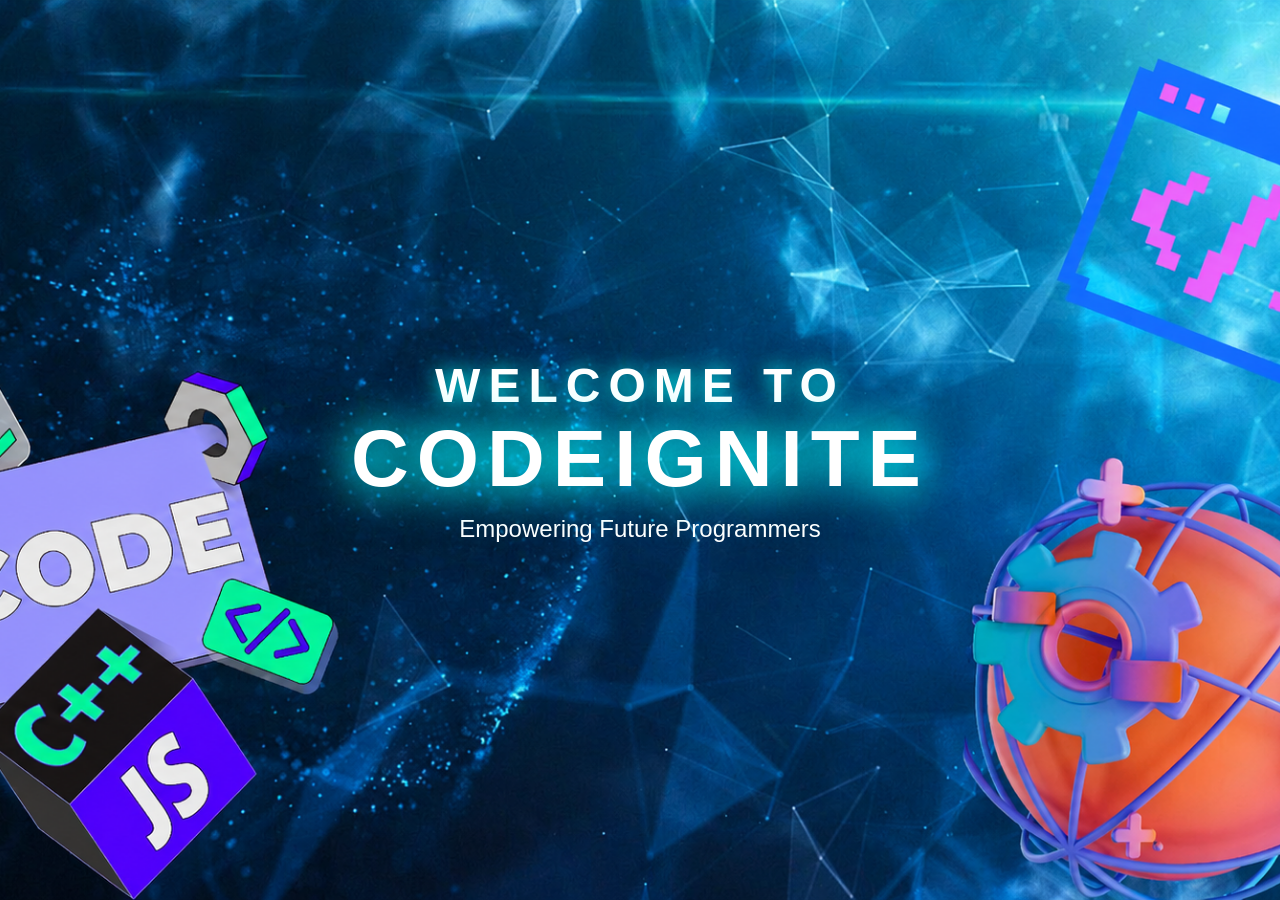
<file: indexintro.html>
<html lang="en">
<head>
    <meta charset="UTF-8">
    <meta name="viewport" content="width=device-width, initial-scale=1.0">
    <title>Code Ignite Intro</title>
    <link rel="stylesheet" href="styleintro.css">
</head>
<body>

<div class="intro-container">
    <img src="TheCodeIgniteTitle.jpg" alt="Code Ignite" class="background">

    <div class="overlay">
        <h2>WELCOME TO</h2>
        <h1>CODEIGNITE</h1>
        <p>Empowering Future Programmers</p>
    </div>
</div>

<script src="scriptintro.js"></script>
</body>

</html>
</file>
<file: styleintro.css>
*{
    margin:0;
    padding:0;
    box-sizing:border-box;
}

body{
    overflow:hidden;
    font-family:Arial, sans-serif;
    background:black;
}


.intro-container{
    position:relative;
    width:100vw;
    height:100vh;
}

.background{
    width:100%;
    height:100%;
    object-fit:cover;
    animation: zoomBg 8s ease-in-out alternate;
}

.overlay{
    position:absolute;
    top:50%;
    left:50%;
    transform:translate(-50%,-50%);
    text-align:center;
    color:white;
}

.overlay h1{
    font-size:5rem;
    letter-spacing:8px;
    opacity:0;
    animation: titleAppear 2s forwards;
    text-shadow:0 0 20px cyan;
}
.overlay h2{
    font-size:3rem;
    letter-spacing:8px;
    opacity:0;
    animation: titleAppear 2s forwards;
    text-shadow:0 0 20px cyan;
}
.overlay p{
    font-size:1.5rem;
    margin-top:10px;
    opacity:0;
    animation: fadeIn 2s forwards;
    animation-delay:1.5s;
}

@keyframes titleAppear{
    from{
        opacity:0;
        transform:scale(0.5);
    }
    to{
        opacity:1;
        transform:scale(1);
    }
}

@keyframes fadeIn{
    from{
        opacity:0;
    }
    to{
        opacity:1;
    }
}

@keyframes zoomBg{
    from{
        transform:scale(1);
    }
    to{
        transform:scale(1.08);
    }
}
</file>
